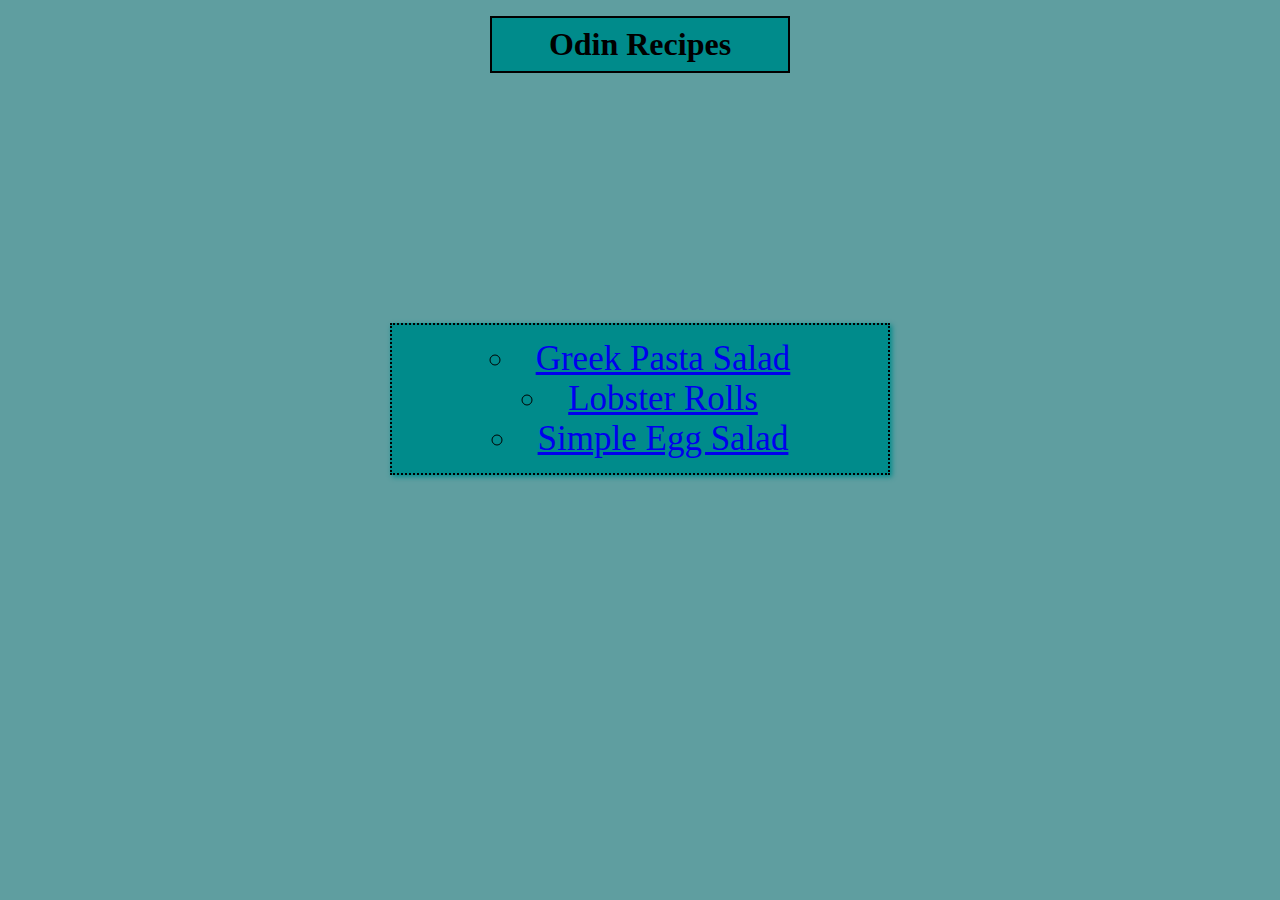
<file: index.html>
<!DOCTYPE html>
<html lang="en">
    <head>
        <meta charset="UTF-8">
        <title>Odin Recipes</title>
        <link rel="stylesheet" href="style.css">
    </head>

    <body>
        <h1>Odin Recipes</h1>
            <div class="container">
                <ul class="home-list">
                    <li><a href="recipes/greek-pasta-salad.html">Greek Pasta Salad</a></li>
                    <li><a href="recipes/lobster-rolls.html">Lobster Rolls</a></li>
                    <li><a href="recipes/simple-egg-salad.html">Simple Egg Salad</a></li>
                </ul>
            </div>
    </body>
</html>
</file>
<file: style.css>
body {
    background-color: cadetblue;
    font-family: 'Times New Roman', Georgia, sans-serif;
}

* {
    box-sizing: border-box;
}

.container {
    width: 500px;
    margin: 250px auto;
    box-shadow: 2px 2px 5px darkcyan;
}

.home-list {
    font-size: 35px;
    list-style-type:circle;
    list-style-position: inside;
    background-color:darkcyan;
    border: 2px dotted black;
    padding: 14px;
    text-align: center;
}

h1 {
    display: flex;
    justify-content: center;
    background-color:darkcyan;
    border: 2px solid black;
    padding: 8px;
    margin: 16px auto;
    width: 300px;
}

img {
    border: 2px solid black;
    display: block;
    margin: 50px auto;
    width: 500px;
    box-shadow: 5px 5px 20px darkcyan;
}

.recipe-container {
    display: flex;
    flex-direction: column;
    border: 2px solid black;
    background-color: darkcyan;
    height: auto;
}


.description-container {
    text-align: center;
    background-color: cyan;
    box-shadow: 2px 2px 5px darkcyan;
    flex: auto;
    align-self: flex-start;
    max-width: 600px;
    flex-wrap: wrap;
    margin: 20px;
    padding: 20px;
}

.description-para {
    font-size: 24px;
}

.ingredients-container {
    text-align: center;
    background-color: cyan;
    box-shadow: 2px 2px 5px darkcyan;
    align-self: center;
    max-width: 600px;
    flex-wrap: wrap;
}

.ingredient-list {
    text-align: center;
    font-size: 24px;
    list-style-position:inside;
}

.steps-container {
    text-align: center;
    background-color: cyan;
    box-shadow: 2px 2px 5px darkcyan;
    align-self: flex-end;
    max-width: 600px;
    flex-wrap: wrap;
}

.steps-list {
    font-size: 24px;
    text-align: center;
    list-style-position:inside;
}

.ingredients-container,
.steps-container {
    margin: 20px;
    padding: 20px 40px 20px 0px;
}

 .home-link {
    font-size: 24px;
    text-align: center;
    border: 2px solid black;
    padding: 5px;
    margin: auto;
    width: 100px;
    background-color: darkcyan;
    display: block;
}
</file>
